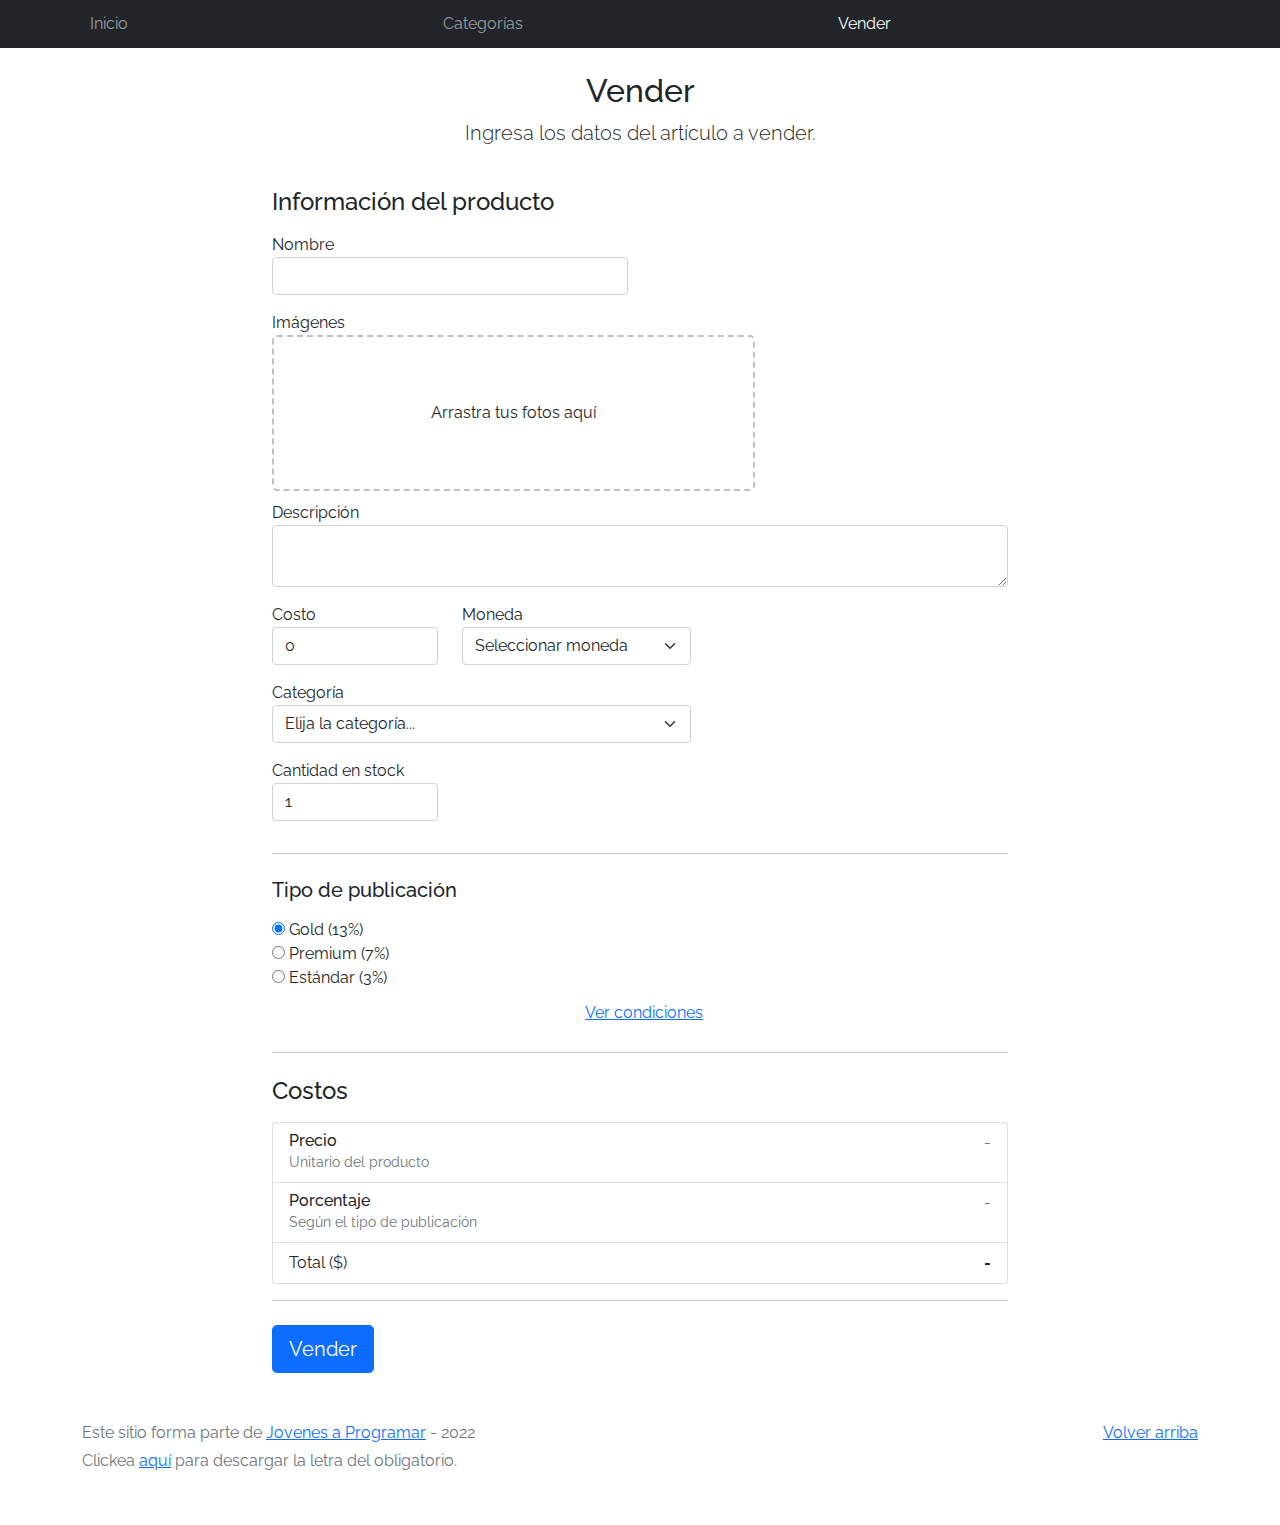
<file: sell.html>
<!DOCTYPE html>
<html lang="es">

<head>
  <meta http-equiv="Content-Type" content="text/html; charset=UTF-8">
  <meta name="viewport" content="width=device-width, initial-scale=1, shrink-to-fit=no">
  <title>eMercado - Todo lo que busques está aquí</title>
  <link href="https://fonts.googleapis.com/css?family=Raleway:300,300i,400,400i,700,700i,900,900i" rel="stylesheet">
  <link href="css/bootstrap.min.css" rel="stylesheet">
  <link href="css/dropzone.css" rel="stylesheet">
  <link href="css/styles.css" rel="stylesheet">
</head>

<body>
  <nav class="navbar navbar-expand-lg navbar-dark bg-dark p-1">
    <div class="container">
      <button class="navbar-toggler" type="button" data-bs-toggle="collapse" data-bs-target="#navbarNav"
        aria-controls="navbarNav" aria-expanded="false" aria-label="Toggle navigation">
        <span class="navbar-toggler-icon"></span>
      </button>
      <div class="collapse navbar-collapse" id="navbarNav">
        <ul class="navbar-nav w-100 justify-content-between">
          <li class="nav-item">
            <a class="nav-link" href="index.html">Inicio</a>
          </li>
          <li class="nav-item">
            <a class="nav-link" href="categories.html">Categorías</a>
          </li>
          <li class="nav-item">
            <a class="nav-link active" href="sell.html">Vender</a>
          </li>
          <li class="nav-item">
          </li>
        </ul>
      </div>
    </div>
  </nav>
  <div class="container">
    <div class="text-center p-4">
      <h2>Vender</h2>
      <p class="lead">Ingresa los datos del artículo a vender.</p>
    </div>
    <div class="row justify-content-md-center">
      <div class="col-md-8 order-md-1">
        <h4 class="mb-3">Información del producto</h4>
        <form class="needs-validation" id="sell-info">
          <div class="row">
            <div class="col-md-6 mb-3">
              <label for="productName">Nombre</label>
              <input type="text" class="form-control" id="productName" value="" name="productName">
              <div class="invalid-feedback">
                Ingresa un nombre
              </div>
            </div>
          </div>
          <div class="row">
            <div class="col-md-8 order-md-1">
              <label>Imágenes</label>
              <div class="needsclick dz-clickable" id="file-upload">
                <div class="dz-message needsclick">
                  Arrastra tus fotos aquí<br>
                </div>
              </div>
            </div>
          </div>
          <div class="row">
            <div class="col-md-12 mb-3">
              <label for="productDescription">Descripción</label>
              <textarea name="productDescription" class="form-control" id="productDescription"></textarea>
            </div>
          </div>
          <div class="row">
            <div class="col-md-3 mb-3">
              <label for="productCostInput">Costo</label>
              <input type="number" name="productCostInput" class="form-control" id="productCostInput" placeholder="" required="" value="0"
                min="0">
              <div class="invalid-feedback">
                El costo debe ser mayor que 0.
              </div>
            </div>
            <div class="col-md-4 mb-3">
              <label for="productCurrency">Moneda</label>
              <select name="productCurrency" class="form-select custom-select d-block w-100" id="productCurrency" required>
                <option value="" hidden selected>Seleccionar moneda</option>
                <option>Pesos Uruguayos (UYU)</option>
                <option>Dólares (USD)</option>
              </select>
              <div class="invalid-feedback">
                Ingresa una categoría válida.
              </div>
            </div>
          </div>
          <div class="row">
            <div class="col-md-7 mb-3">
              <label for="productCategory">Categoría</label>
              <select name="productCategory" class="custom-select form-select d-block w-100" id="productCategory">
                <option value="">Elija la categoría...</option>
                <option>Autos</option>
                <option>Juguetes</option>
                <option>Muebles</option>
                <option>Herramientas</option>
                <option>Computadoras</option>
                <option>Vestimenta</option>
              </select>
              <div class="invalid-feedback">
                Por favor ingresa una categoría válida.
              </div>
            </div>
          </div>
          <div class="row">
            <div class="col-md-3 mb-3">
              <label for="productCountInput">Cantidad en stock</label>
              <input type="number" name="productCountInput" class="form-control" id="productCountInput"  required value="1"
                min="0">
              <div class="invalid-feedback">
                La cantidad es requerida.
              </div>
            </div>
          </div>
          <hr class="mb-4">
          <h5 class="mb-3">Tipo de publicación</h5>
          <div class="d-block my-3">
            <div class="custom-control custom-radio">
              <input id="goldradio" name="publicationType" type="radio" class="custom-control-input" checked=""
                required="">
              <label class="custom-control-label" for="goldradio">Gold (13%)</label>
            </div>
            <div class="custom-control custom-radio">
              <input id="premiumradio" name="publicationType" type="radio" class="custom-control-input" required="">
              <label class="custom-control-label" for="premiumradio">Premium (7%)</label>
            </div>
            <div class="custom-control custom-radio">
              <input id="standardradio" name="publicationType" type="radio" class="custom-control-input" required="">
              <label class="custom-control-label" for="standardradio">Estándar (3%)</label>
            </div>
            <div class="row">
              <button type="button" class="m-1 btn btn-link" data-bs-toggle="modal"
                data-bs-target="#contidionsModal">Ver
                condiciones</button>
            </div>
          </div>
          <hr class="mb-4">
          <h4 class="mb-3">Costos</h4>
          <ul class="list-group mb-3">
            <li class="list-group-item d-flex justify-content-between lh-condensed">
              <div>
                <h6 class="my-0">Precio</h6>
                <small class="text-muted">Unitario del producto</small>
              </div>
              <span class="text-muted" id="productCostText">-</span>
            </li>
            <li class="list-group-item d-flex justify-content-between lh-condensed">
              <div>
                <h6 class="my-0">Porcentaje</h6>
                <small class="text-muted">Según el tipo de publicación</small>
              </div>
              <span class="text-muted" id="comissionText">-</span>
            </li>
            <li class="list-group-item d-flex justify-content-between">
              <span>Total ($)</span>
              <strong id="totalCostText">-</strong>
            </li>
          </ul>
          <hr class="mb-4">
          <button class="btn btn-primary btn-lg" type="submit">Vender</button>
        </form>
      </div>
    </div>
  </div>
  <footer class="text-muted">
    <div class="container">
      <p class="float-end">
        <a href="#">Volver arriba</a>
      </p>
      <p>Este sitio forma parte de <a href="https://jovenesaprogramar.edu.uy/" target="_blank">Jovenes a Programar</a> -
        2022</p>
      <p>Clickea <a target="_blank" href="Letra.pdf">aquí</a> para descargar la letra del obligatorio.</p>
    </div>
  </footer>

  <div class="alert alert-primary-dismissible fade" id="alertResult" role="alert">
    <span id="resultSpan"></span>
  </div>

  <div class="modal fade" tabindex="-1" role="dialog" id="contidionsModal">
    <div class="modal-dialog" role="document">
      <div class="modal-content">
        <div class="modal-header">
          <h5 class="modal-title">Condiciones de publicación</h5>
        </div>
        <div class="modal-body">
          <div class="container">
            <div class="row">
              <h5 class="text-warning">Gold (13%)</h5>
              <p class="muted text-justify">Tu producto se verá de forma promocionada en portada, además de las
                condiciones de Premium y Estándar.</p>
            </div>
            <hr>
            <div class="row">
              <h5 class="text-primary">Premium (7%)</h5>
              <p class="muted text-justify">Se mostrará el producto en los primeros lugares de resultados de búsqueda,
                así cómo cuando se ingrese a la categoría que pertenezca.</p>
            </div>
            <hr>
            <div class="row">
              <h5 class="text-secondary">Estándar (3%)</h5>
              <p class="muted text-justify">El producto se listará en la categoría correspondiente, así como en los
                resultados de búsquedas que coincidan con las palabras claves en el nombre.</p>
            </div>
          </div>
        </div>
        <div class="modal-footer">
          <button type="button" class="btn btn-primary" data-bs-dismiss="modal">Cerrar</button>
        </div>
      </div>
    </div>
  </div>
  <div id="spinner-wrapper">
    <div class="lds-ring">
      <div></div>
      <div></div>
      <div></div>
      <div></div>
    </div>
  </div>
  <script src="js/bootstrap.bundle.min.js"></script>
  <script src="js/dropzone.js"></script>
  <script src="js/init.js"></script>
  <script src="js/sell.js"></script>
</body>

</html>
</file>
<file: css/dropzone.css>
/*
 * The MIT License
 * Copyright (c) 2012 Matias Meno <m@tias.me>
 */
.dropzone, .dropzone * {
  box-sizing: border-box; }

.dropzone {
  position: relative; }
  .dropzone .dz-preview {
    position: relative;
    display: inline-block;
    width: 120px;
    margin: 0.5em; }
    .dropzone .dz-preview .dz-progress {
      display: block;
      height: 15px;
      border: 1px solid #aaa; }
      .dropzone .dz-preview .dz-progress .dz-upload {
        display: block;
        height: 100%;
        width: 0;
        background: green; }
    .dropzone .dz-preview .dz-error-message {
      color: red;
      display: none; }
    .dropzone .dz-preview.dz-error .dz-error-message, .dropzone .dz-preview.dz-error .dz-error-mark {
      display: block; }
    .dropzone .dz-preview.dz-success .dz-success-mark {
      display: block; }
    .dropzone .dz-preview .dz-error-mark, .dropzone .dz-preview .dz-success-mark {
      position: absolute;
      display: none;
      left: 30px;
      top: 30px;
      width: 54px;
      height: 58px;
      left: 50%;
      margin-left: -27px; }

@-webkit-keyframes passing-through {
  0% {
    opacity: 0;
    -webkit-transform: translateY(40px);
    -moz-transform: translateY(40px);
    -ms-transform: translateY(40px);
    -o-transform: translateY(40px);
    transform: translateY(40px); }
  30%, 70% {
    opacity: 1;
    -webkit-transform: translateY(0px);
    -moz-transform: translateY(0px);
    -ms-transform: translateY(0px);
    -o-transform: translateY(0px);
    transform: translateY(0px); }
  100% {
    opacity: 0;
    -webkit-transform: translateY(-40px);
    -moz-transform: translateY(-40px);
    -ms-transform: translateY(-40px);
    -o-transform: translateY(-40px);
    transform: translateY(-40px); } }
@-moz-keyframes passing-through {
  0% {
    opacity: 0;
    -webkit-transform: translateY(40px);
    -moz-transform: translateY(40px);
    -ms-transform: translateY(40px);
    -o-transform: translateY(40px);
    transform: translateY(40px); }
  30%, 70% {
    opacity: 1;
    -webkit-transform: translateY(0px);
    -moz-transform: translateY(0px);
    -ms-transform: translateY(0px);
    -o-transform: translateY(0px);
    transform: translateY(0px); }
  100% {
    opacity: 0;
    -webkit-transform: translateY(-40px);
    -moz-transform: translateY(-40px);
    -ms-transform: translateY(-40px);
    -o-transform: translateY(-40px);
    transform: translateY(-40px); } }
@keyframes passing-through {
  0% {
    opacity: 0;
    -webkit-transform: translateY(40px);
    -moz-transform: translateY(40px);
    -ms-transform: translateY(40px);
    -o-transform: translateY(40px);
    transform: translateY(40px); }
  30%, 70% {
    opacity: 1;
    -webkit-transform: translateY(0px);
    -moz-transform: translateY(0px);
    -ms-transform: translateY(0px);
    -o-transform: translateY(0px);
    transform: translateY(0px); }
  100% {
    opacity: 0;
    -webkit-transform: translateY(-40px);
    -moz-transform: translateY(-40px);
    -ms-transform: translateY(-40px);
    -o-transform: translateY(-40px);
    transform: translateY(-40px); } }
@-webkit-keyframes slide-in {
  0% {
    opacity: 0;
    -webkit-transform: translateY(40px);
    -moz-transform: translateY(40px);
    -ms-transform: translateY(40px);
    -o-transform: translateY(40px);
    transform: translateY(40px); }
  30% {
    opacity: 1;
    -webkit-transform: translateY(0px);
    -moz-transform: translateY(0px);
    -ms-transform: translateY(0px);
    -o-transform: translateY(0px);
    transform: translateY(0px); } }
@-moz-keyframes slide-in {
  0% {
    opacity: 0;
    -webkit-transform: translateY(40px);
    -moz-transform: translateY(40px);
    -ms-transform: translateY(40px);
    -o-transform: translateY(40px);
    transform: translateY(40px); }
  30% {
    opacity: 1;
    -webkit-transform: translateY(0px);
    -moz-transform: translateY(0px);
    -ms-transform: translateY(0px);
    -o-transform: translateY(0px);
    transform: translateY(0px); } }
@keyframes slide-in {
  0% {
    opacity: 0;
    -webkit-transform: translateY(40px);
    -moz-transform: translateY(40px);
    -ms-transform: translateY(40px);
    -o-transform: translateY(40px);
    transform: translateY(40px); }
  30% {
    opacity: 1;
    -webkit-transform: translateY(0px);
    -moz-transform: translateY(0px);
    -ms-transform: translateY(0px);
    -o-transform: translateY(0px);
    transform: translateY(0px); } }
@-webkit-keyframes pulse {
  0% {
    -webkit-transform: scale(1);
    -moz-transform: scale(1);
    -ms-transform: scale(1);
    -o-transform: scale(1);
    transform: scale(1); }
  10% {
    -webkit-transform: scale(1.1);
    -moz-transform: scale(1.1);
    -ms-transform: scale(1.1);
    -o-transform: scale(1.1);
    transform: scale(1.1); }
  20% {
    -webkit-transform: scale(1);
    -moz-transform: scale(1);
    -ms-transform: scale(1);
    -o-transform: scale(1);
    transform: scale(1); } }
@-moz-keyframes pulse {
  0% {
    -webkit-transform: scale(1);
    -moz-transform: scale(1);
    -ms-transform: scale(1);
    -o-transform: scale(1);
    transform: scale(1); }
  10% {
    -webkit-transform: scale(1.1);
    -moz-transform: scale(1.1);
    -ms-transform: scale(1.1);
    -o-transform: scale(1.1);
    transform: scale(1.1); }
  20% {
    -webkit-transform: scale(1);
    -moz-transform: scale(1);
    -ms-transform: scale(1);
    -o-transform: scale(1);
    transform: scale(1); } }
@keyframes pulse {
  0% {
    -webkit-transform: scale(1);
    -moz-transform: scale(1);
    -ms-transform: scale(1);
    -o-transform: scale(1);
    transform: scale(1); }
  10% {
    -webkit-transform: scale(1.1);
    -moz-transform: scale(1.1);
    -ms-transform: scale(1.1);
    -o-transform: scale(1.1);
    transform: scale(1.1); }
  20% {
    -webkit-transform: scale(1);
    -moz-transform: scale(1);
    -ms-transform: scale(1);
    -o-transform: scale(1);
    transform: scale(1); } }
#file-upload, #file-upload * {
  box-sizing: border-box; }

#file-upload {
  min-height: 150px;
  border: 2px dashed silver;
  border-radius: 5px;
  background: white;
margin-bottom: 10px;}
  #file-upload.dz-clickable {
    cursor: pointer; }
    #file-upload.dz-clickable * {
      cursor: default; }
    #file-upload.dz-clickable .dz-message, #file-upload.dz-clickable .dz-message * {
      cursor: pointer; }
  #file-upload.dz-started .dz-message {
    display: none; }
  #file-upload.dz-drag-hover {
    border-style: solid; }
    #file-upload.dz-drag-hover .dz-message {
      opacity: 0.5; }
  #file-upload .dz-message {
    text-align: center;
    margin: 4em 0; }
  #file-upload .dz-preview {
    position: relative;
    display: inline-block;
    vertical-align: top;
    margin: 16px;
    min-height: 100px; }
    #file-upload .dz-preview:hover {
      z-index: 1000; }
      #file-upload .dz-preview:hover .dz-details {
        opacity: 1; }
    #file-upload .dz-preview.dz-file-preview .dz-image {
      border-radius: 20px;
      background: #999;
      background: linear-gradient(to bottom, #eee, #ddd); }
    #file-upload .dz-preview.dz-file-preview .dz-details {
      opacity: 1; }
    #file-upload .dz-preview.dz-image-preview {
      background: white; }
      #file-upload .dz-preview.dz-image-preview .dz-details {
        -webkit-transition: opacity 0.2s linear;
        -moz-transition: opacity 0.2s linear;
        -ms-transition: opacity 0.2s linear;
        -o-transition: opacity 0.2s linear;
        transition: opacity 0.2s linear; }
    #file-upload .dz-preview .dz-remove {
      font-size: 14px;
      text-align: center;
      display: block;
      cursor: pointer;
      border: none; }
      #file-upload .dz-preview .dz-remove:hover {
        text-decoration: underline; }
    #file-upload .dz-preview:hover .dz-details {
      opacity: 1; }
    #file-upload .dz-preview .dz-details {
      z-index: 20;
      position: absolute;
      top: 0;
      left: 0;
      opacity: 0;
      font-size: 13px;
      min-width: 100%;
      max-width: 100%;
      padding: 2em 1em;
      text-align: center;
      color: rgba(0, 0, 0, 0.9);
      line-height: 150%; }
      #file-upload .dz-preview .dz-details .dz-size {
        margin-bottom: 1em;
        font-size: 16px; }
      #file-upload .dz-preview .dz-details .dz-filename {
        white-space: nowrap; }
        #file-upload .dz-preview .dz-details .dz-filename:hover span {
          border: 1px solid rgba(200, 200, 200, 0.8);
          background-color: rgba(255, 255, 255, 0.8); }
        #file-upload .dz-preview .dz-details .dz-filename:not(:hover) {
          overflow: hidden;
          text-overflow: ellipsis; }
          #file-upload .dz-preview .dz-details .dz-filename:not(:hover) span {
            border: 1px solid transparent; }
      #file-upload .dz-preview .dz-details .dz-filename span, #file-upload .dz-preview .dz-details .dz-size span {
        background-color: rgba(255, 255, 255, 0.4);
        padding: 0 0.4em;
        border-radius: 3px; }
    #file-upload .dz-preview:hover .dz-image img {
      -webkit-transform: scale(1.05, 1.05);
      -moz-transform: scale(1.05, 1.05);
      -ms-transform: scale(1.05, 1.05);
      -o-transform: scale(1.05, 1.05);
      transform: scale(1.05, 1.05);
      -webkit-filter: blur(8px);
      filter: blur(8px); }
    #file-upload .dz-preview .dz-image {
      border-radius: 20px;
      overflow: hidden;
      width: 120px;
      height: 120px;
      position: relative;
      display: block;
      z-index: 10; }
      #file-upload .dz-preview .dz-image img {
        display: block; }
    #file-upload .dz-preview.dz-success .dz-success-mark {
      -webkit-animation: passing-through 3s cubic-bezier(0.77, 0, 0.175, 1);
      -moz-animation: passing-through 3s cubic-bezier(0.77, 0, 0.175, 1);
      -ms-animation: passing-through 3s cubic-bezier(0.77, 0, 0.175, 1);
      -o-animation: passing-through 3s cubic-bezier(0.77, 0, 0.175, 1);
      animation: passing-through 3s cubic-bezier(0.77, 0, 0.175, 1); }
    #file-upload .dz-preview.dz-error .dz-error-mark {
      opacity: 1;
      -webkit-animation: slide-in 3s cubic-bezier(0.77, 0, 0.175, 1);
      -moz-animation: slide-in 3s cubic-bezier(0.77, 0, 0.175, 1);
      -ms-animation: slide-in 3s cubic-bezier(0.77, 0, 0.175, 1);
      -o-animation: slide-in 3s cubic-bezier(0.77, 0, 0.175, 1);
      animation: slide-in 3s cubic-bezier(0.77, 0, 0.175, 1); }
    #file-upload .dz-preview .dz-success-mark, #file-upload .dz-preview .dz-error-mark {
      pointer-events: none;
      opacity: 0;
      z-index: 500;
      position: absolute;
      display: block;
      top: 50%;
      left: 50%;
      margin-left: -27px;
      margin-top: -27px; }
      #file-upload .dz-preview .dz-success-mark svg, #file-upload .dz-preview .dz-error-mark svg {
        display: block;
        width: 54px;
        height: 54px; }
    #file-upload .dz-preview.dz-processing .dz-progress {
      opacity: 1;
      -webkit-transition: all 0.2s linear;
      -moz-transition: all 0.2s linear;
      -ms-transition: all 0.2s linear;
      -o-transition: all 0.2s linear;
      transition: all 0.2s linear; }
    #file-upload .dz-preview.dz-complete .dz-progress {
      opacity: 0;
      -webkit-transition: opacity 0.4s ease-in;
      -moz-transition: opacity 0.4s ease-in;
      -ms-transition: opacity 0.4s ease-in;
      -o-transition: opacity 0.4s ease-in;
      transition: opacity 0.4s ease-in; }
    #file-upload .dz-preview:not(.dz-processing) .dz-progress {
      -webkit-animation: pulse 6s ease infinite;
      -moz-animation: pulse 6s ease infinite;
      -ms-animation: pulse 6s ease infinite;
      -o-animation: pulse 6s ease infinite;
      animation: pulse 6s ease infinite; }
    #file-upload .dz-preview .dz-progress {
      opacity: 1;
      z-index: 1000;
      pointer-events: none;
      position: absolute;
      height: 16px;
      left: 50%;
      top: 50%;
      margin-top: -8px;
      width: 80px;
      margin-left: -40px;
      background: rgba(255, 255, 255, 0.9);
      -webkit-transform: scale(1);
      border-radius: 8px;
      overflow: hidden; }
      #file-upload .dz-preview .dz-progress .dz-upload {
        background: #333;
        background: linear-gradient(to bottom, #666, #444);
        position: absolute;
        top: 0;
        left: 0;
        bottom: 0;
        width: 0;
        -webkit-transition: width 300ms ease-in-out;
        -moz-transition: width 300ms ease-in-out;
        -ms-transition: width 300ms ease-in-out;
        -o-transition: width 300ms ease-in-out;
        transition: width 300ms ease-in-out; }
    #file-upload .dz-preview.dz-error .dz-error-message {
      display: block; }
    #file-upload .dz-preview.dz-error:hover .dz-error-message {
      opacity: 1;
      pointer-events: auto; }
    #file-upload .dz-preview .dz-error-message {
      pointer-events: none;
      z-index: 1000;
      position: absolute;
      display: block;
      display: none;
      opacity: 0;
      -webkit-transition: opacity 0.3s ease;
      -moz-transition: opacity 0.3s ease;
      -ms-transition: opacity 0.3s ease;
      -o-transition: opacity 0.3s ease;
      transition: opacity 0.3s ease;
      border-radius: 8px;
      font-size: 13px;
      top: 130px;
      left: -10px;
      width: 140px;
      background: #be2626;
      background: linear-gradient(to bottom, #be2626, #a92222);
      padding: 0.5em 1.2em;
      color: white; }
      #file-upload .dz-preview .dz-error-message:after {
        content: '';
        position: absolute;
        top: -6px;
        left: 64px;
        width: 0;
        height: 0;
        border-left: 6px solid transparent;
        border-right: 6px solid transparent;
        border-bottom: 6px solid #be2626; }

#file-upload .dz-preview.dz-error .dz-error-message, #file-upload .dz-preview.dz-error .dz-error-mark{
  display: none;
}
</file>
<file: css/styles.css>
.jumbotron,
.card-body,
.container,
.site-header {
  font-family: 'Raleway', serif !important;
}

.jumbotron .display-4 {
  font-weight: bold;
}

nav a {
  text-decoration: none;
}

.bd-placeholder-img {
  font-size: 1.125rem;
  text-anchor: middle;
  -webkit-user-select: none;
  -moz-user-select: none;
  -ms-user-select: none;
  user-select: none;
}

@media (min-width: 768px) {
  .bd-placeholder-img-lg {
    font-size: 3.5rem;
  }
}

.jumbotron {
  height: 50vh;
  padding: 5em inherit;
  margin-bottom: 0;
  background-color: #53C0FB;
  background: url('../img/cover_back-removebg.png');
  background-size: cover;
  background-position: center;
  background-repeat: no-repeat;
  color: black;
  font-weight: bold;
}

@media (min-width: 768px) {
  .jumbotron {
    padding-top: 6rem;
    padding-bottom: 6rem;
  }
}

.jumbotron p:last-child {
  margin-bottom: 0;
}

.jumbotron-heading {
  font-weight: 300;
}

.jumbotron .container {
  max-width: 40rem;
  background-color: rgba(255, 255, 255, 0.5);
  border-radius: 10px;
  text-shadow: 1px 1px 2px grey;
}

.jumbotron .lead {
  font-size: 38px;
}

footer {
  padding-top: 3rem;
  padding-bottom: 3rem;
}

footer p {
  margin-bottom: .25rem;
}

.site-header a {
  color: white;
  transition: ease-in-out color .15s;
}

.site-header .dropdown-menu a {
  color: black;
}

.dropzone {
  border: 2px dashed #0087F7;
  border-radius: 5px;
  background: white;
}

.img-fit {
  max-height: 100%;
}

.alert {
  position: fixed;
  top: 80px;
  width: 50%;
  left: 50%;
  transform: translate(-50%, 0);
}

.lds-ring {
  display: inline-block;
  position: relative;
  width: 64px;
  height: 64px;
  top: 50%;
  left: 50%;
}

.cursor-active {
  cursor: pointer;
}

.left {
  float: left;
  padding: 4px;
  background-color: rgba(255, 255, 255, 0.5);
}

.lds-ring div {
  box-sizing: border-box;
  display: block;
  position: absolute;
  width: 51px;
  height: 51px;
  margin: 6px;
  border: 6px solid #fff;
  border-radius: 50%;
  animation: lds-ring 1.2s cubic-bezier(0.5, 0, 0.5, 1) infinite;
  border-color: #fff transparent transparent transparent;
}

.lds-ring div:nth-child(1) {
  animation-delay: -0.45s;
}

.lds-ring div:nth-child(2) {
  animation-delay: -0.3s;
}

.lds-ring div:nth-child(3) {
  animation-delay: -0.15s;
}

@keyframes lds-ring {
  0% {
    transform: rotate(0deg);
  }

  100% {
    transform: rotate(360deg);
  }
}

.signin {
  width: 100%;
  max-width: 330px;
  padding: 15px;
  margin: auto;
}

#spinner-wrapper {
  position: fixed;
  background-color: rgba(0, 0, 0, 0.5);
  width: 100%;
  height: 100%;
  top: 0;
  left: 0;
  z-index: 1021;
  display: none;
}

main {
  min-height: calc(100vh - 210px);
}

a.custom-card,
a.custom-card:hover {
  color: inherit;
  text-decoration: inherit;
}

.checked {
  color: orange;
}
</file>
